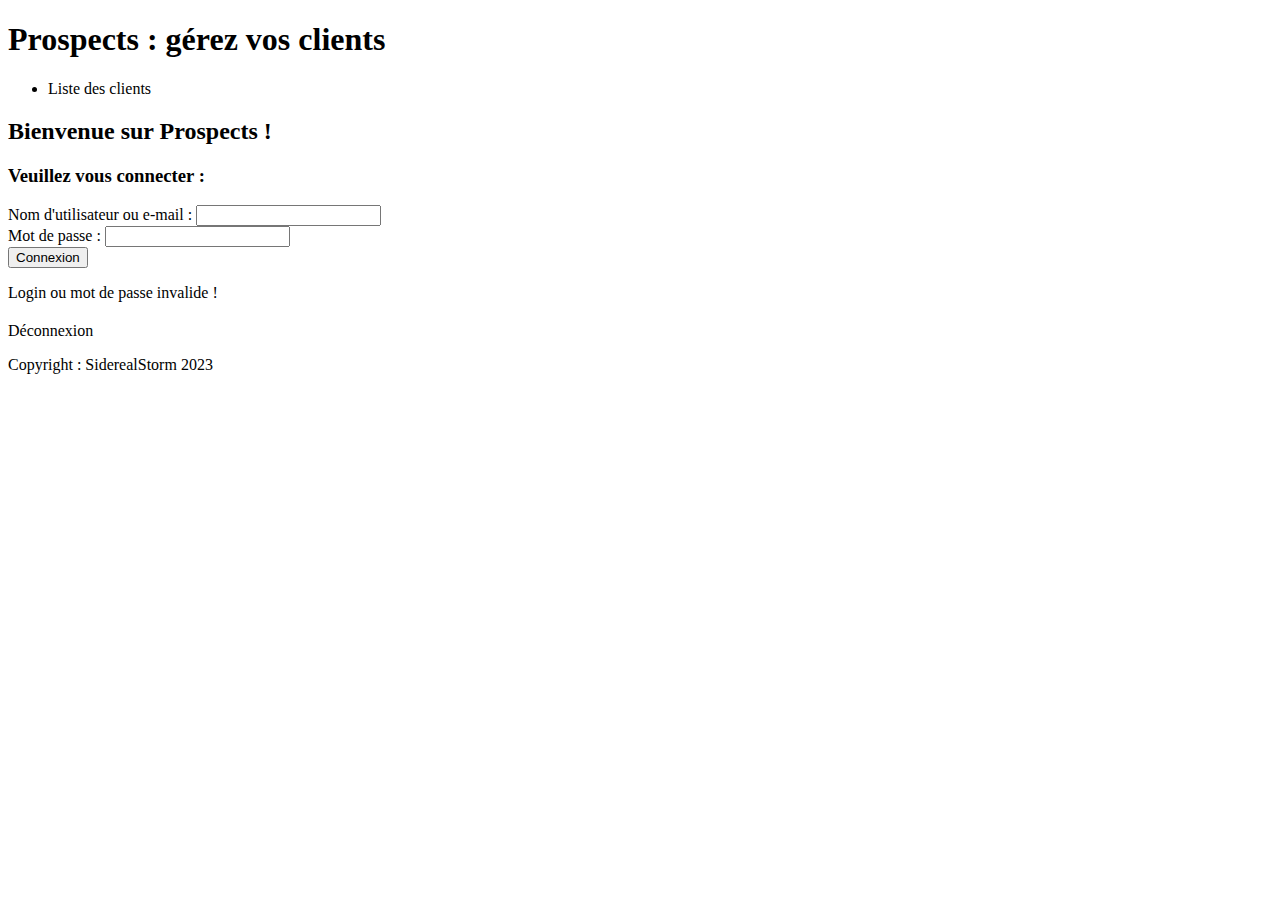
<file: src/main/resources/templates/index.html>
<!DOCTYPE HTML>
<html xmlns:th="http://www.thymeleaf.org">
	<head>
		<meta charset="UTF-8" />
		<title>Prospects</title>
		<link rel="stylesheet" type="text/css" th:href="@{/style.css}"/>
		<!-- <link rel="stylesheet" type="text/css" href="../static/css/style.css"/> -->
	</head>
	<body>
		<header>
			<h1>
				Prospects : gérez vos clients
			</h1>
			<nav>
				<ul>
					<!-- <li th:if="${param.login}">
						<a th:href="@{/logout}">Déconnexion</a>
					</li> -->
					<li>
						<a th:href="@{/clientList}">Liste des clients</a>
					</li>
				</ul>
			</nav>
		</header>

		<main class="index">
			<div>
				<h2>
					Bienvenue sur Prospects !
				</h2>
				<form th:action="@{/login}" method="post">
					<h3>Veuillez vous connecter :</h3>
					<div>
						<label for="*{user.username}">Nom d'utilisateur ou e-mail :</label>
						<input type="text" th:field="*{user.username}" />
					</div>
					<div>
						<label for="*{user.password}">Mot de passe :</label>
						<input type="password" th:field="*{user.password}" />
					</div>
					<div>
						<input type="submit" value="Connexion">
					</div>
					<p th:if="${param.error}">
						Login ou mot de passe invalide !
					</p>
				</form>
			</div>
			<div th:if="${param.login}">
				<h2 th:value="Bienvenue sur Prospects, ${user.username} !"></h2>
				<p th:if="${param.login}">
					<a th:href="@{/logout}">Déconnexion</a>
				</p>
			</div>
		</main>

		<footer>
			<p>
				Copyright : SiderealStorm 2023
			</p>
		</footer>
	</body>
</html>
</file>
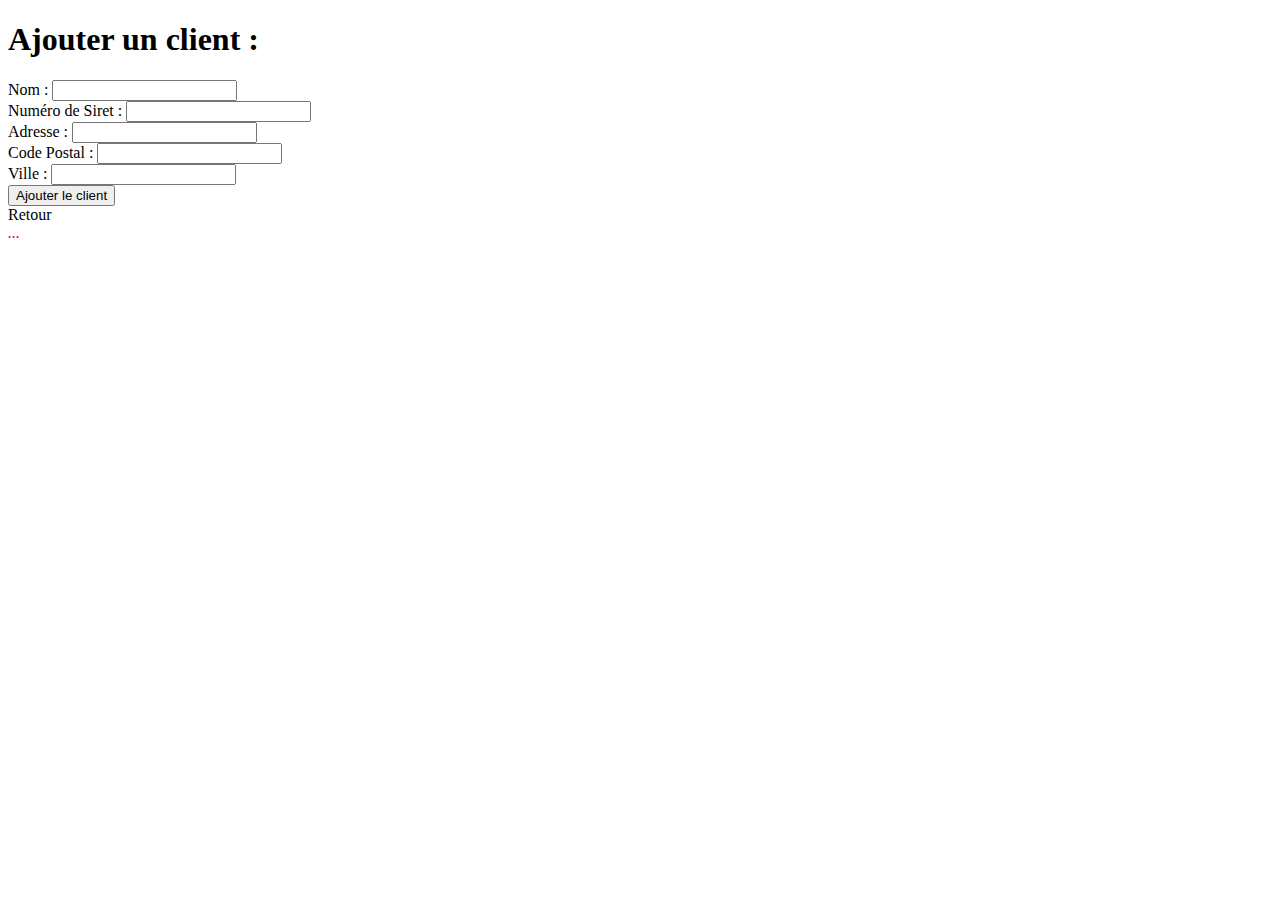
<file: src/main/resources/templates/addClient.html>
<!DOCTYPE HTML>
<html xmlns:th="http://www.thymeleaf.org">

<head>
	<meta charset="UTF-8" />
	<title>Add Person</title>
	<link rel="stylesheet" type="text/css" th:href="@{/css/style.css}" />
</head>

<body>
	<div class="container">
		<h1>Ajouter un client :</h1>

		<!--  
	         In Thymeleaf the equivalent of
	         JSP's ${pageContext.request.contextPath}/edit.html
	         would be @{/edit.html}         
	         -->

		<form th:action="@{/addClient}" th:object="${clientForm}" method="POST">
			Nom :
			<input type="text" th:field="*{name}" />
			<br />
			Numéro de Siret :
			<input type="text" th:field="*{siret}" />
			<br />
			Adresse :
			<input type="text" th:field="*{address}" />
			<br />
			Code Postal :
			<input type="text" th:field="*{postcode}" />
			<br />
			Ville :
			<input type="text" th:field="*{city}" />
			<br />
			<input type="submit" value="Ajouter le client" />
		</form>
		<a th:href="@{/}">Retour</a>
		<br />
		<div th:if="${errorMessage}" th:utext="${errorMessage}" style="color:red;font-style:italic;">
			...
		</div>
	</div>
</body>

</html>
</file>
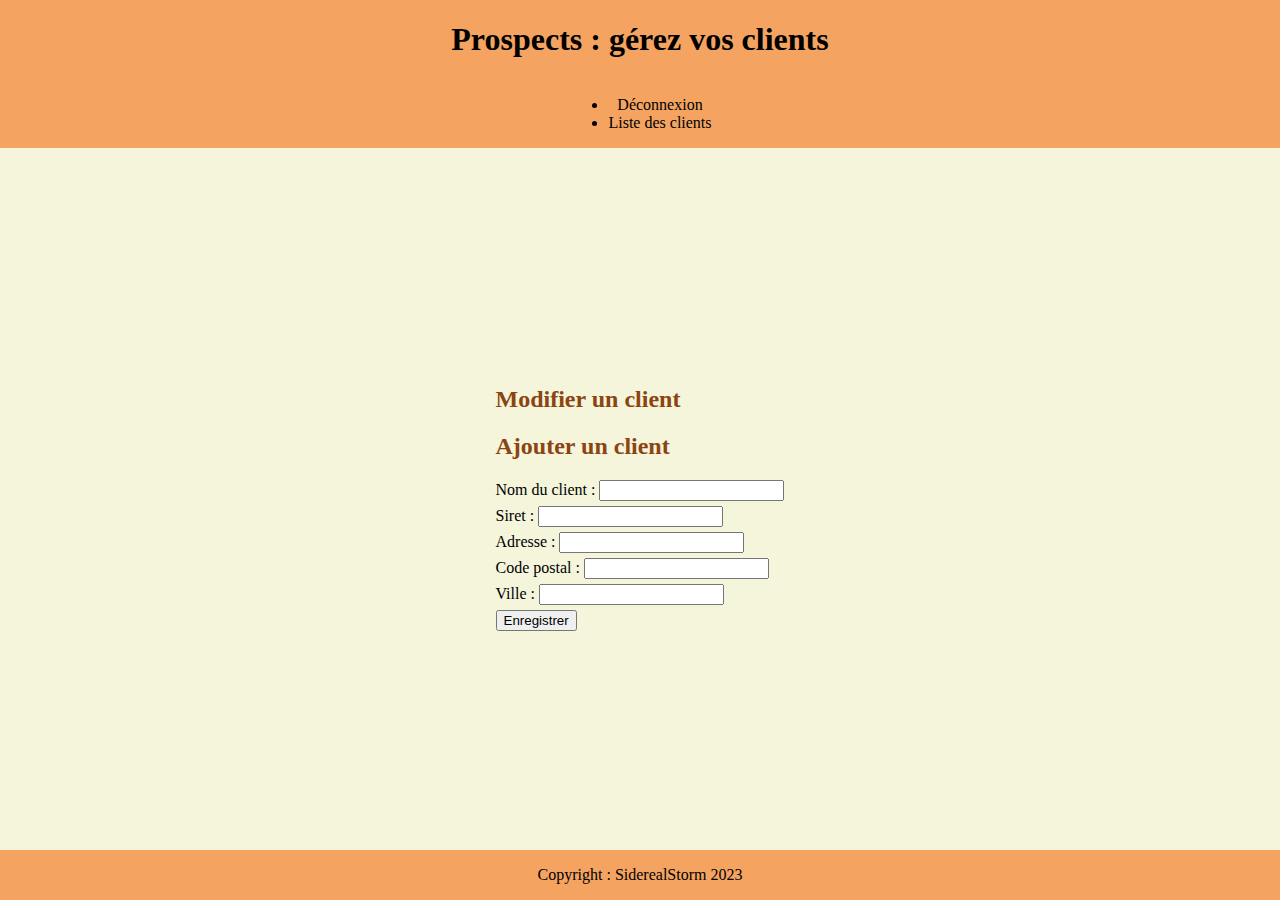
<file: src/main/resources/templates/clientForm.html>
<!DOCTYPE html>
<html xmlns:th="http://www.thymeleaf.org">
    <head>
        <meta charset="UTF-8" />
        <!-- Titre différent en fonction de l'action -->
        <title th:if="*{id}">Prospects - Modifier un client</title>
        <title th:unless="*{id}">Prospects - Ajouter un client</title>
        <link rel="stylesheet" type="text/css" th:href="@{/css/style.css}"/>
        <link rel="stylesheet" type="text/css" href="../static/css/style.css"/>
    </head>
    <body>
		<header>
			<h1>
				Prospects : gérez vos clients
			</h1>
			<nav>
				<ul>
					<li>
						<a th:href="@{/logout}">Déconnexion</a>
					</li>
					<li>
						<a th:href="@{/clientList}">Liste des clients</a>
					</li>
				</ul>
			</nav>
		</header>

        <main class="form">
            <h2 th:if="*{id}">Modifier un client</h2>
            <h2 th:unless="*{id}">Ajouter un client</h2>
            <form th:action = "@{/saveClient}" th:object = "${clientForm}" method = "POST">
    
                <!-- Pour pouvoir modifier un client, il faut que l'ID soit présent dans le formulaire -->
                <!-- On utilise un champ caché, qui n'est présent que si on a un client à modifier -->
                <input th:if="*{id}" type="hidden" th:field="*{id}" />
                <div>
                    <label for="name">Nom du client :</label>
                    <input type="text" th:field="*{name}" />
                </div>
    
                <div>
                    <label for="siret">Siret :</label>
                    <input type="text" th:field="*{siret}"/>
                </div>
    
                <div>
                    <label for="address">Adresse :</label>
                    <input type="text" th:field="*{address}"/>
                </div>
    
                <div>
                    <label for="postCode">Code postal :</label>
                    <input type="text" th:field="*{postCode}" />
                </div>
    
                <div>
                    <label for="city">Ville :</label>
                    <input type="text" th:field="*{city}" />
                </div>
    
                <div>
                    <input type="submit" value="Enregistrer" />
                </div>
            </form>

            <!-- Affichage du message d'erreur si un champ n'est pas rempli -->
            <div th:if="${errorMessage}" th:utext="${errorMessage}" style="color:red;font-style:italic;">
            </div>
        </main>

		<footer>
			<p>
				Copyright : SiderealStorm 2023
			</p>
		</footer>
    </body>
</html>
</file>
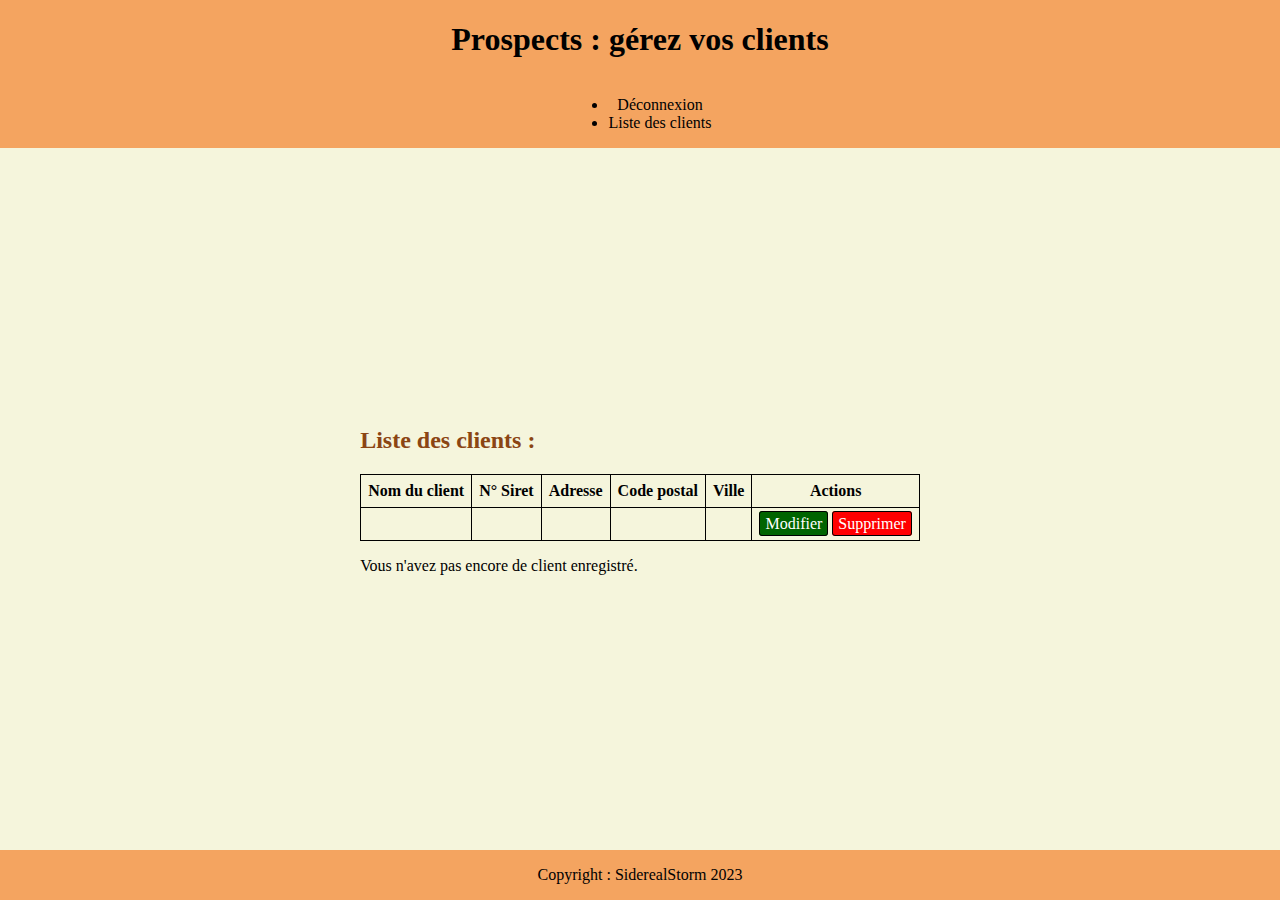
<file: src/main/resources/templates/clientList.html>
<!DOCTYPE HTML>
<html xmlns:th="http://www.thymeleaf.org">
	<head>
		<meta charset="UTF-8" />
		<title>Prospects - Liste des clients</title>
		<link rel="stylesheet" type="text/css" th:href="@{/css/style.css}"/>
		<link rel="stylesheet" type="text/css" href="../static/css/style.css"/>
	</head>
	<body>
		<header>
			<h1>
				Prospects : gérez vos clients
			</h1>
			<nav>
				<ul>
					<li>
						<a th:href="@{/logout}">Déconnexion</a>
					</li>
					<li>
						<a th:href="@{/clientList}">Liste des clients</a>
					</li>
				</ul>
			</nav>
		</header>

		<main class="list">
			<h2>Liste des clients :</h2>
			<div>
				<table th:if="*{clients}">
					<tr>
						<th>Nom du client</th>
						<th>N° Siret</th>
						<th>Adresse</th>
						<th>Code postal</th>
						<th>Ville</th>
						<th>Actions</th>
					</tr>
					<tr th:each = "client : ${clients}">
						<td th:utext = "${client.name}"></td>
						<td th:utext = "${client.siret}"></td>
						<td th:utext = "${client.address}"></td>
						<td th:utext = "${client.postCode}"></td>
						<td th:utext = "${client.city}"></td>
						<td>
							<a th:href="@{/updateClient/{id}(id=${client.id})}" class="btn btn-edit">Modifier</a>
							<a th:href="@{/deleteClient/{id}(id=${client.id})}" class="btn btn-delete">Supprimer</a>
						</td>
					</tr>
				</table>
				<!-- Ne fonctionne pas : pourquoi ? -->
				<p th:unless="*{clients}">
					Vous n'avez pas encore de client enregistré.
				</p>
			</div>
		</main>

		<footer>
			<p>
				Copyright : SiderealStorm 2023
			</p>
		</footer>
	</body>
</html>
</file>
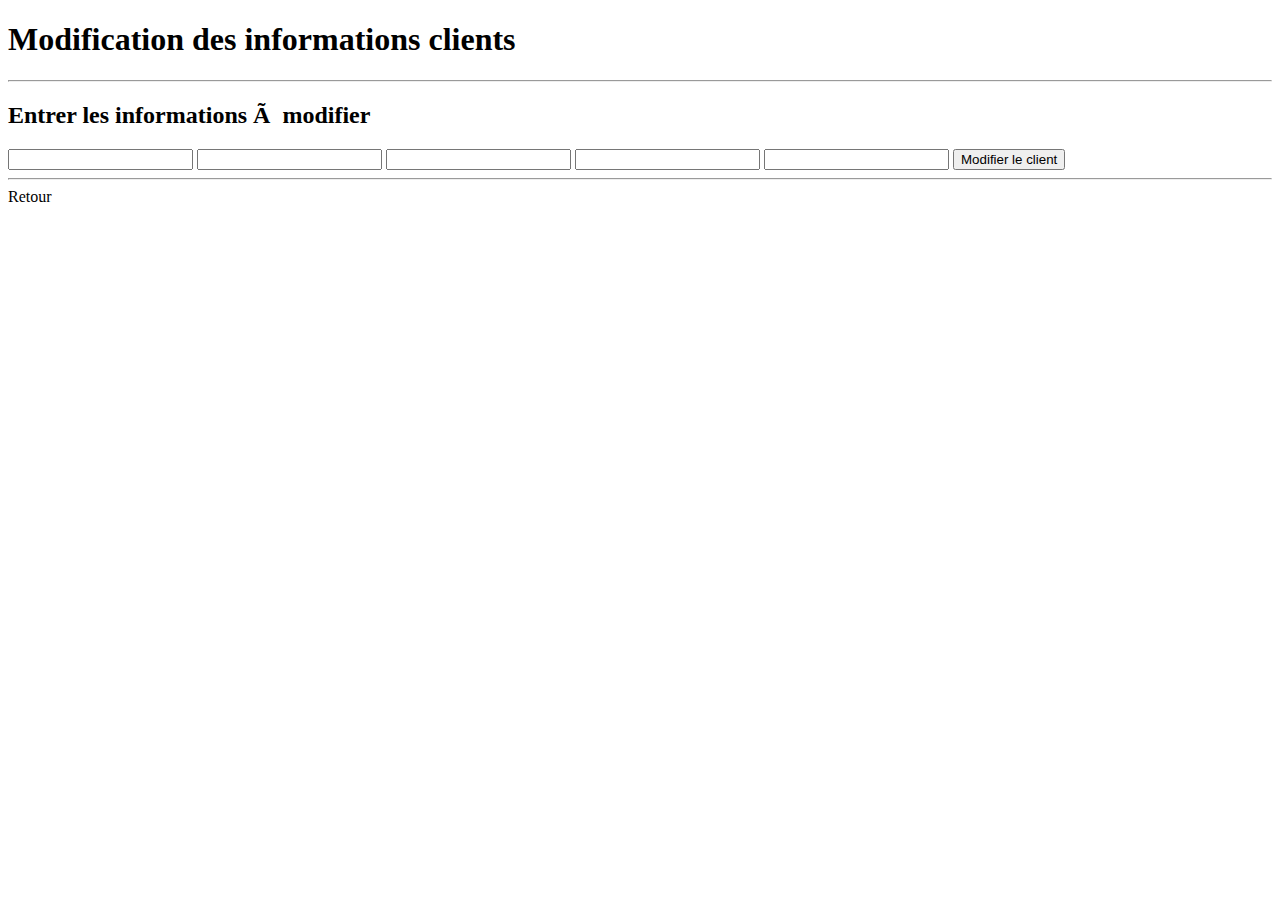
<file: src/main/resources/templates/formUpdateClient.html>
<!DOCTYPE html>
<html lang="fr" xmlns:th="http://www.thymeleaf.org">

<head>
    <meta charset="ISO-8859-1">
    <title>Modification des informations clients</title>
	<link rel="stylesheet" type="text/css" th:href="@{/css/style.css}" />
<!--    <link rel="stylesheet" href="https://stackpath.bootstrapcdn.com/bootstrap/4.1.3/css/bootstrap.min.css" integrity="sha384-MCw98/SFnGE8fJT3GXwEOngsV7Zt27NXFoaoApmYm81iuXoPkFOJwJ8ERdknLPMO" crossorigin="anonymous">-->
</head>

<body>
    <div class="container">
        <h1>Modification des informations clients</h1>
        <hr>
        <h2>Entrer les informations à modifier</h2>

        <form action="#" th:action="@{/saveClient}" th:object="${client}" method="POST">

            <!-- Add hidden form field to handle update -->
            <input type="hidden" th:field="*{id}" />

            <input type="text" th:field="*{name}" class="form-control mb-4 col-4">

            <input type="text" th:field="*{siret}" class="form-control mb-4 col-4">

            <input type="text" th:field="*{address}" class="form-control mb-4 col-4">
            
            <input type="text" th:field="*{postcode}" class="form-control mb-4 col-4">
            
            <input type="text" th:field="*{city}" class="form-control mb-4 col-4">

            <button type="submit" class="btn btn-info col-2">Modifier le client</button>
        </form>

        <hr>

        <a th:href="@{/}">Retour</a>
    </div>
</body>

</html>
</file>
<file: src/main/resources/static/css/style.css>
body {
    display: flex;
    flex-flow: column nowrap;
    justify-content: space-between;

    min-height: 100vh;
    margin: 0;
    padding: 0;

    background-color: beige;
}

header, footer {
    background-color: sandybrown;
    text-align: center;
}

nav {
    display: flex;
    flex-flow: row wrap;
    justify-content: center;
    gap: 20px;
}

nav a:hover {
    border-bottom: 2px solid maroon;
}

main {
    margin: auto;
}

main h2 {
    color:saddlebrown;
}

.btn {
    padding: 3px 5px;
    border: 1px solid black;
    border-radius: 3px;
    color: white;
}

.btn-edit {
    background-color:darkgreen;
}

.btn-delete {
    background-color: red;
}

.btn:hover {
    cursor: pointer;
}

table, td, th {
    border: 1px solid black;
    border-collapse: collapse;
}

td, th {
    padding: 7px;
}

.form form {
    display: flex;
    flex-flow: column nowrap;
    gap: 5px;
}
</file>
